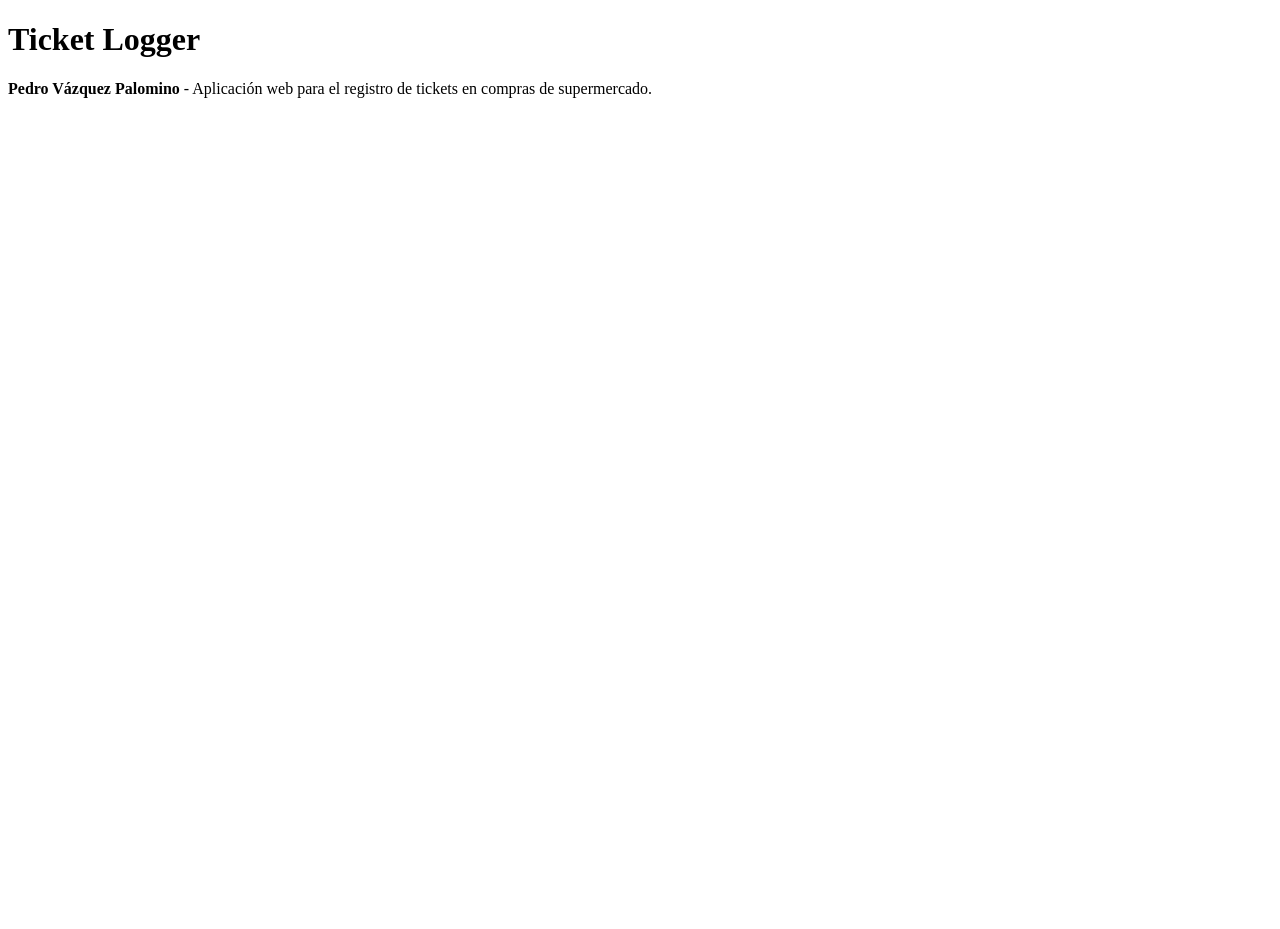
<file: src/main/resources/templates/index.html>
<!DOCTYPE html>
<html xmlns:th="http://www.thymeleaf.org">
<head th:replace="fragments/head :: head ('Ticket Logger - Home')"></head>
<body class="d-flex flex-column h-100">

<!-- Insertar el fragmento del header -->
<header th:replace="fragments/header :: header"></header>

<!-- Contenido dinámico -->
<main class="position-relative bg-light" style="height: 100vh;">
    <div class="position-absolute top-50 start-50 translate-middle text-center">
        <h1 class="display-4 fw-bold">Ticket Logger</h1>
        <p class="lead text-muted">
            <strong>Pedro Vázquez Palomino</strong> - Aplicación web para el registro de tickets en compras de supermercado.
        </p>
    </div>
</main>

<!-- Insertar el fragmento del footer -->
<footer th:replace="fragments/footer :: footer"></footer>

<div th:replace="fragments/scripts :: scripts"></div>
</body>
</html>
</file>
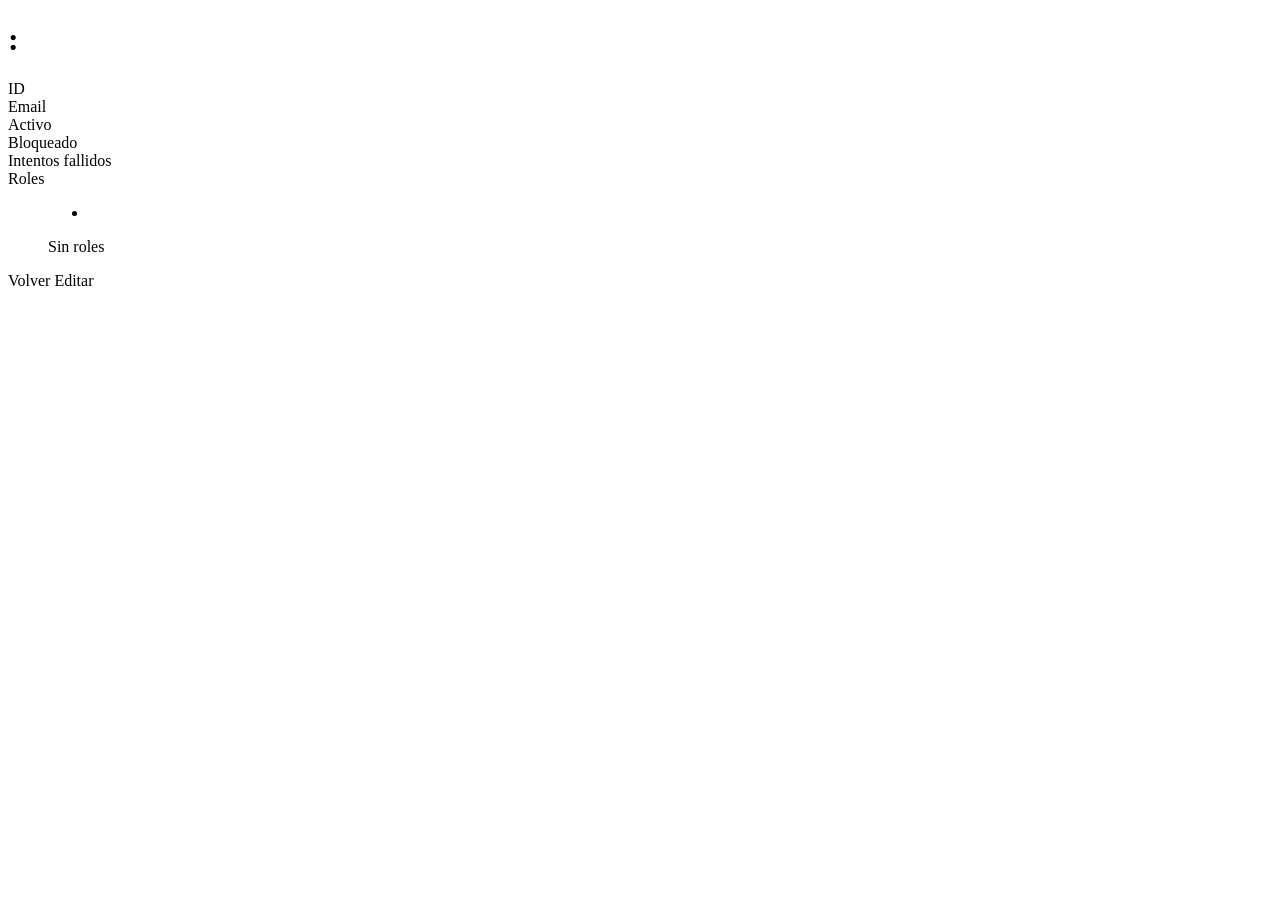
<file: src/main/resources/templates/views/province/province-detail.html>
<!DOCTYPE html>
<html xmlns:th="http://www.thymeleaf.org">
<head th:replace="fragments/head :: head('User Detail')"></head>

<body class="d-flex flex-column h-100">

<header th:replace="fragments/header :: header"></header>

<main class="form-page">
    <div class="form-card">

        <h1>
            <span th:text="#{msg.users-detail.title}"></span>:
            <span th:text="${user.email}"></span>
        </h1>

        <dl class="row mt-3">
            <dt class="col-sm-3">ID</dt>
            <dd class="col-sm-9" th:text="${user.id}"></dd>

            <dt class="col-sm-3">Email</dt>
            <dd class="col-sm-9" th:text="${user.email}"></dd>

            <dt class="col-sm-3">Activo</dt>
            <dd class="col-sm-9"
                th:text="${user.active} ? #{msg.common.yes} : #{msg.common.no}"></dd>

            <dt class="col-sm-3">Bloqueado</dt>
            <dd class="col-sm-9"
                th:text="${user.accountNonLocked} ? #{msg.common.yes} : #{msg.common.no}"></dd>

            <dt class="col-sm-3">Intentos fallidos</dt>
            <dd class="col-sm-9" th:text="${user.failedLoginAttempts}"></dd>

            <dt class="col-sm-3">Roles</dt>
            <dd class="col-sm-9">
                <ul th:if="${!#lists.isEmpty(user.roles)}">
                    <li th:each="role : ${user.roles}" th:text="${role}"></li>
                </ul>
                <span th:if="${#lists.isEmpty(user.roles)}" class="text-muted">
                    Sin roles
                </span>
            </dd>
        </dl>

        <a th:href="@{/user}" class="btn btn-secondary">Volver</a>
        <a th:href="@{/user/edit(id=${user.id})}" class="btn btn-primary">Editar</a>

    </div>
</main>

<footer th:replace="fragments/footer :: footer"></footer>
</body>
</html>
</file>
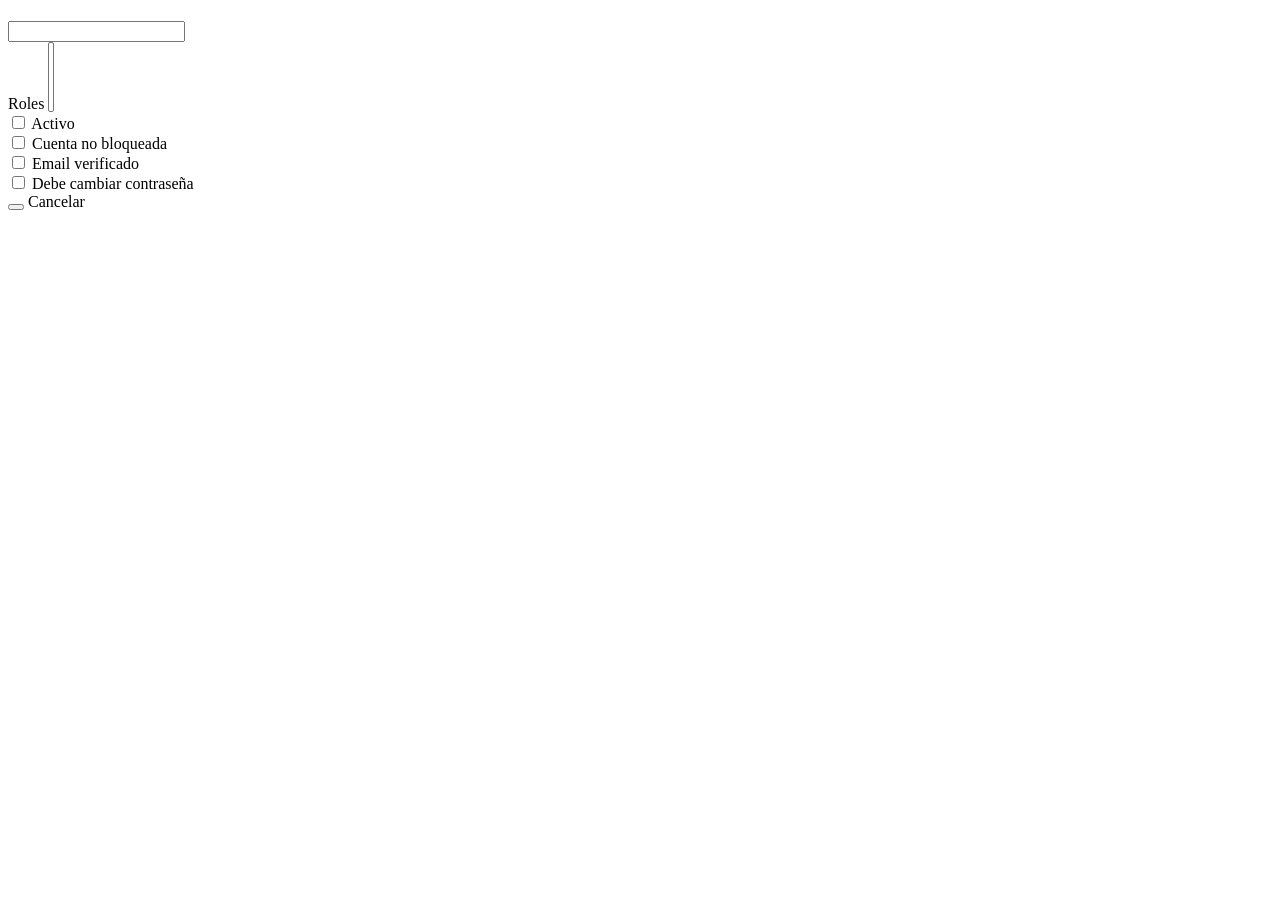
<file: src/main/resources/templates/views/province/province-form.html>
<!DOCTYPE html>
<html xmlns:th="http://www.thymeleaf.org">
<head th:replace="fragments/head :: head('User Form')"></head>

<body class="d-flex flex-column h-100">

<header th:replace="fragments/header :: header"></header>

<main class="form-page">
    <div class="form-card">

        <h1 th:text="#{msg.form-title}"></h1>

        <div th:if="${errorMessage}" class="alert alert-danger"
             th:text="${errorMessage}"></div>

        <form th:action="@{${user.id == null} ? '/user/insert' : '/user/update'}"
              th:object="${user}"
              method="post"
              class="mt-3">

            <input type="hidden" th:field="*{id}" />

            <!-- Email -->
            <div class="mb-3">
                <label class="form-label"
                       th:text="#{msg.users-form.email}"></label>
                <input type="text"
                       th:field="*{email}"
                       class="form-control"
                       required />
            </div>

            <!-- Roles -->
            <div class="mb-3">
                <label class="form-label">Roles</label>
                <select class="form-select"
                        th:field="*{roleIds}"
                        multiple>
                    <option th:each="role : ${allRoles}"
                            th:value="${role.id}"
                            th:text="${role.displayName} + ' (' + ${role.name} + ')'">
                    </option>
                </select>
            </div>

            <!-- Checkboxes -->
            <div class="form-check mb-2">
                <input type="checkbox"
                       th:field="*{active}"
                       class="form-check-input" />
                <label class="form-check-label">Activo</label>
            </div>

            <div class="form-check mb-2">
                <input type="checkbox"
                       th:field="*{accountNonLocked}"
                       class="form-check-input" />
                <label class="form-check-label">Cuenta no bloqueada</label>
            </div>

            <div class="form-check mb-2">
                <input type="checkbox"
                       th:field="*{emailVerified}"
                       class="form-check-input" />
                <label class="form-check-label">Email verificado</label>
            </div>

            <div class="form-check mb-3">
                <input type="checkbox"
                       th:field="*{mustChangePassword}"
                       class="form-check-input" />
                <label class="form-check-label">Debe cambiar contraseña</label>
            </div>

            <button type="submit"
                    class="btn btn-primary"
                    th:text="${user.id == null} ? 'Crear' : 'Actualizar'">
            </button>

            <a th:href="@{/user}" class="btn btn-secondary">Cancelar</a>

        </form>
    </div>
</main>

<footer th:replace="fragments/footer :: footer"></footer>
</body>
</html>
</file>
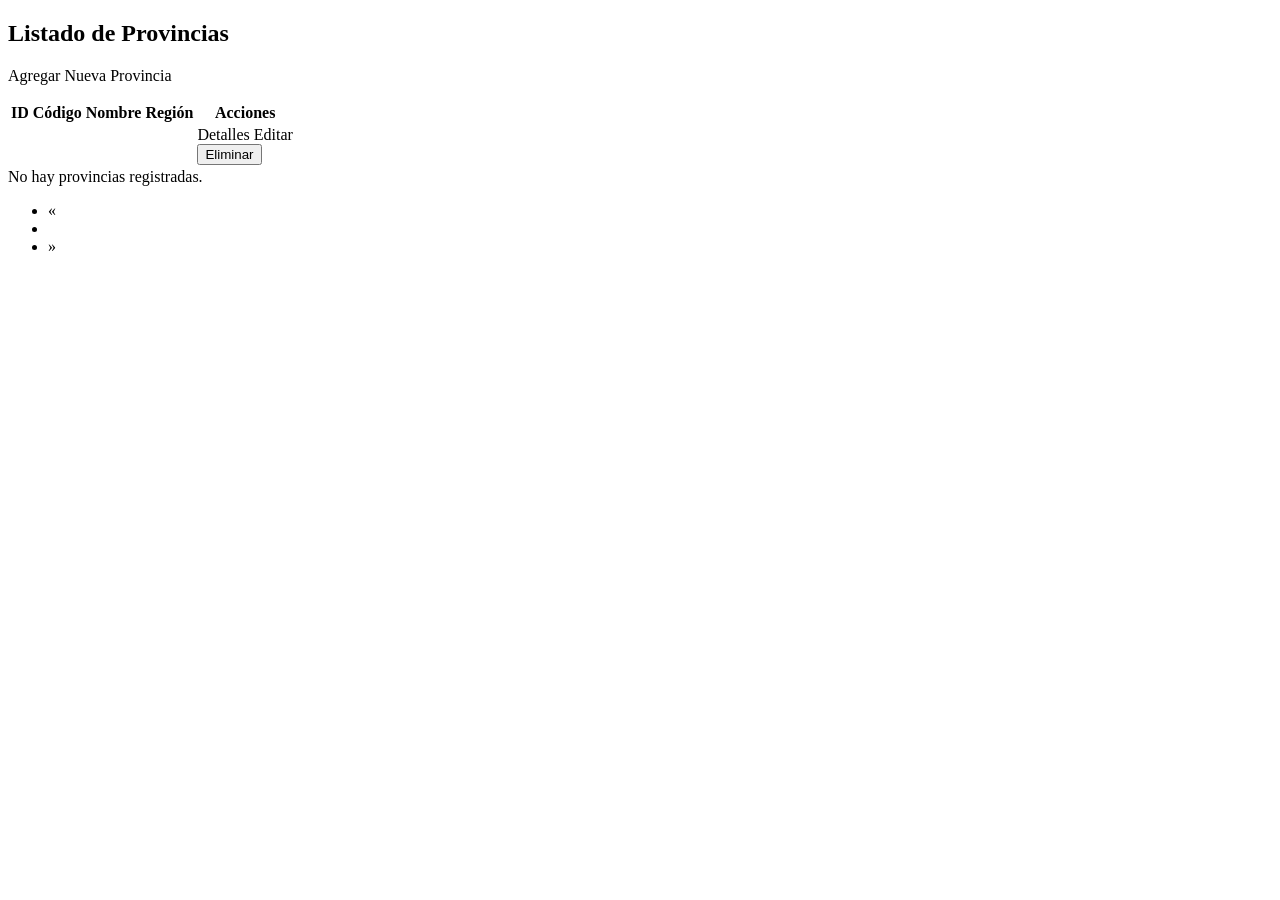
<file: src/main/resources/templates/views/province/province-list.html>
<!DOCTYPE html>
<html xmlns:th="http://www.thymeleaf.org">
<head th:replace="fragments/head :: head(#{msg.province-list.title})"></head>
<body class="d-flex flex-column h-100">
<header th:replace="fragments/header :: header"></header>

<main class="container py-4">
    <h2 class="mb-4" th:text="#{msg.province-list.title}">Listado de Provincias</h2>

    <div th:if="${successMessage}" class="alert alert-success" th:text="${successMessage}"></div>
    <div th:if="${errorMessage}" class="alert alert-danger" th:text="${errorMessage}"></div>

    <p class="mb-3">
        <a th:href="@{/provinces/new}" class="btn btn-primary" th:text="#{msg.province-list.add}">
            Agregar Nueva Provincia
        </a>
    </p>

    <table class="table table-striped table-hover">
        <thead class="table-dark">
        <tr>
            <th scope="col" th:with="order=${page.sort.getOrderFor('id')},
                                     dir=${order != null ? order.direction.name().toLowerCase() : 'asc'},
                                     nextDir=${dir == 'asc' ? 'desc' : 'asc'}">
                <a class="text-decoration-none text-white" th:href="@{/provinces(page=${page.number}, size=${page.size}, sort='id,' + ${nextDir})}">
                    <span th:text="#{msg.province-list.id}">ID</span>
                    <span class="ms-1" th:if="${order != null}" th:text="${dir == 'asc' ? '▲' : '▼'}"></span>
                </a>
            </th>

            <th scope="col" th:with="order=${page.sort.getOrderFor('code')},
                                     dir=${order != null ? order.direction.name().toLowerCase() : 'asc'},
                                     nextDir=${dir == 'asc' ? 'desc' : 'asc'}">
                <a class="text-decoration-none text-white" th:href="@{/provinces(page=${page.number}, size=${page.size}, sort='code,' + ${nextDir})}">
                    <span th:text="#{msg.province-list.code}">Código</span>
                    <span class="ms-1" th:if="${order != null}" th:text="${dir == 'asc' ? '▲' : '▼'}"></span>
                </a>
            </th>

            <th scope="col" th:with="order=${page.sort.getOrderFor('name')},
                                     dir=${order != null ? order.direction.name().toLowerCase() : 'asc'},
                                     nextDir=${dir == 'asc' ? 'desc' : 'asc'}">
                <a class="text-decoration-none text-white" th:href="@{/provinces(page=${page.number}, size=${page.size}, sort='name,' + ${nextDir})}">
                    <span th:text="#{msg.province-list.name}">Nombre</span>
                    <span class="ms-1" th:if="${order != null}" th:text="${dir == 'asc' ? '▲' : '▼'}"></span>
                </a>
            </th>

            <th scope="col" th:with="order=${page.sort.getOrderFor('region.name')},
                                     dir=${order != null ? order.direction.name().toLowerCase() : 'asc'},
                                     nextDir=${dir == 'asc' ? 'desc' : 'asc'}">
                <a class="text-decoration-none text-white" th:href="@{/provinces(page=${page.number}, size=${page.size}, sort='region.name,' + ${nextDir})}">
                    <span th:text="#{msg.province-list.region}">Región</span>
                    <span class="ms-1" th:if="${order != null}" th:text="${dir == 'asc' ? '▲' : '▼'}"></span>
                </a>
            </th>

            <th th:text="#{msg.province-list.actions}">Acciones</th>
        </tr>
        </thead>
        <tbody>
        <tr th:each="province : ${page.content}">
            <td th:text="${province.id}"></td>
            <td th:text="${province.code}"></td>
            <td th:text="${province.name}"></td>
            <td th:text="${province.region != null ? province.region.name : 'No disponible'}"></td>
            <td>
                <div class="d-flex gap-2">
                    <a th:href="@{/provinces/detail(id=${province.id})}" class="btn btn-sm btn-secondary"
                       th:text="#{msg.province-list.detail}">Detalles</a>
                    <a th:href="@{/provinces/edit(id=${province.id})}" class="btn btn-sm btn-info"
                       th:text="#{msg.province-list.edit}">Editar</a>
                    <form th:action="@{/provinces/delete}" method="post" class="d-inline"
                          th:onsubmit="return confirm([[#{msg.province-list.confirm}]])">
                        <input type="hidden" name="id" th:value="${province.id}" />
                        <button type="submit" class="btn btn-sm btn-danger" th:text="#{msg.province-list.delete}">
                            Eliminar
                        </button>
                    </form>
                </div>
            </td>
        </tr>
        </tbody>
    </table>

    <div th:if="${page.isEmpty()}" class="alert alert-warning text-center">
        No hay provincias registradas.
    </div>

    <div class="d-flex justify-content-between align-items-center mt-3" th:if="${page.totalPages > 0}">
        <div>
            <span th:text="#{msg.pagination.info(${page.number} + 1, ${page.totalPages}, ${page.totalElements})}"></span>
        </div>

        <nav th:aria-label="#{msg.pagination.aria.label}">
            <ul class="pagination mb-0">
                <li class="page-item" th:classappend="${page.first} ? ' disabled'">
                    <a class="page-link" th:href="@{/provinces(page=${page.number - 1}, size=${page.size}, sort=${sortParam})}">
                        <span aria-hidden="true">&laquo;</span>
                    </a>
                </li>

                <li class="page-item" th:each="i : ${#numbers.sequence(0, page.totalPages - 1)}"
                    th:classappend="${i == page.number} ? ' active'">
                    <a class="page-link" th:text="${i + 1}" th:href="@{/provinces(page=${i}, size=${page.size}, sort=${sortParam})}"></a>
                </li>

                <li class="page-item" th:classappend="${page.last} ? ' disabled'">
                    <a class="page-link" th:href="@{/provinces(page=${page.number + 1}, size=${page.size}, sort=${sortParam})}">
                        <span aria-hidden="true">&raquo;</span>
                    </a>
                </li>
            </ul>
        </nav>
    </div>
</main>

<footer th:replace="fragments/footer :: footer"></footer>
</body>
</html>
</file>
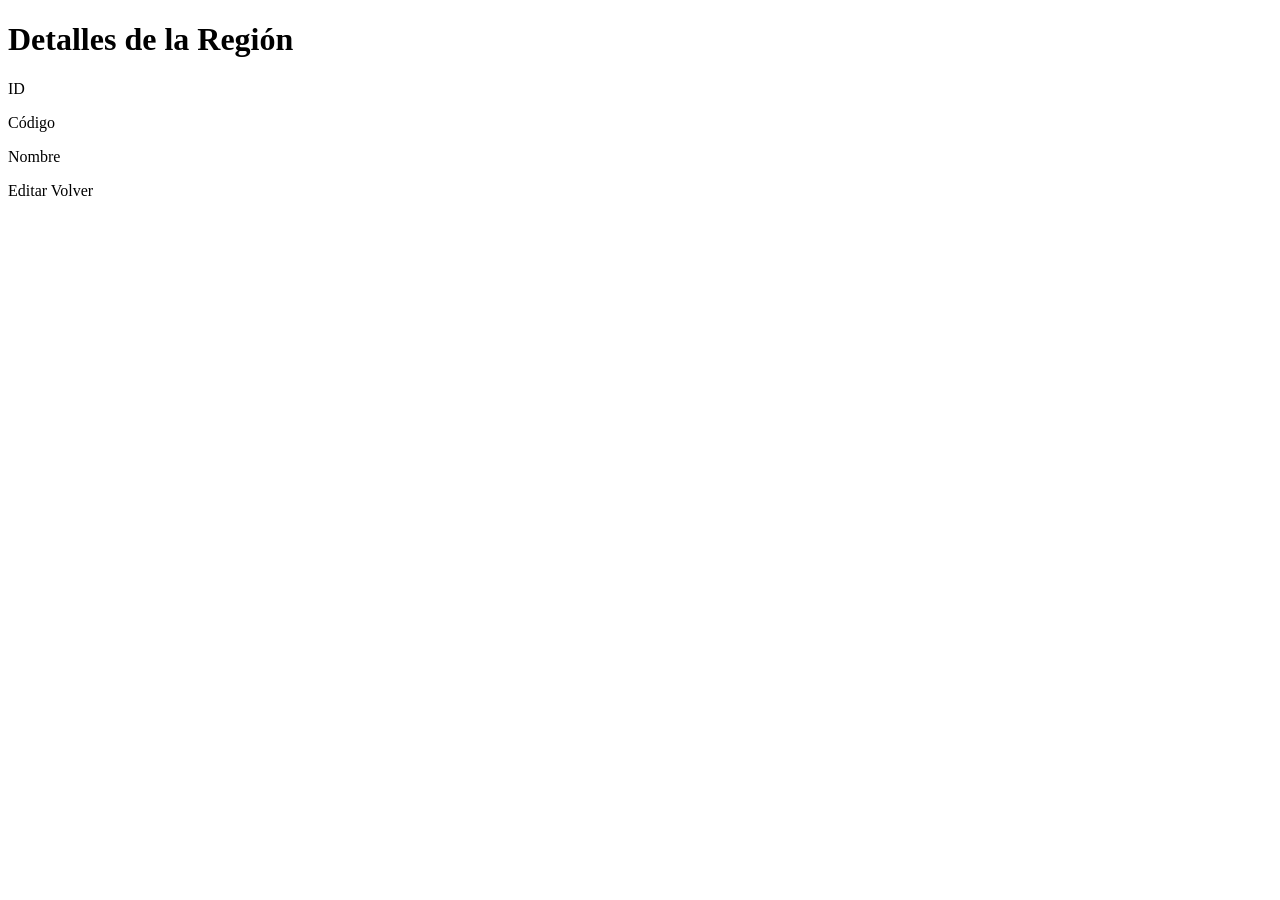
<file: src/main/resources/templates/views/region/region-detail.html>
<!DOCTYPE html>
<html xmlns:th="http://www.thymeleaf.org">
<head th:replace="fragments/head :: head(#{msg.region-detail.title})"></head>

<body class="d-flex flex-column h-100">

<header th:replace="fragments/header :: header"></header>

<main class="detail-page container py-4">
    <div class="detail-card">
        <h1 th:text="#{msg.region-detail.title}">Detalles de la Región</h1>

        <div class="mb-3">
            <label class="form-label font-weight-bold" th:text="#{msg.region-detail.id}">ID</label>
            <p th:text="${region.id}" class="form-control-static"></p>
        </div>

        <div class="mb-3">
            <label class="form-label font-weight-bold" th:text="#{msg.region-detail.code}">Código</label>
            <p th:text="${region.code}" class="form-control-static"></p>
        </div>

        <div class="mb-3">
            <label class="form-label font-weight-bold" th:text="#{msg.region-detail.name}">Nombre</label>
            <p th:text="${region.name}" class="form-control-static"></p>
        </div>

        <div class="d-flex gap-2 mt-4">
            <a th:href="@{/regions/edit(id=${region.id})}" class="btn btn-warning" th:text="#{msg.region-detail.edit}">Editar</a>

            <a th:href="@{/regions}" class="btn btn-secondary" th:text="#{msg.region-detail.returnback}">Volver</a>
        </div>
    </div>
</main>

<footer th:replace="fragments/footer :: footer"></footer>
<div th:replace="fragments/scripts :: scripts"></div>

</body>
</html>
</file>
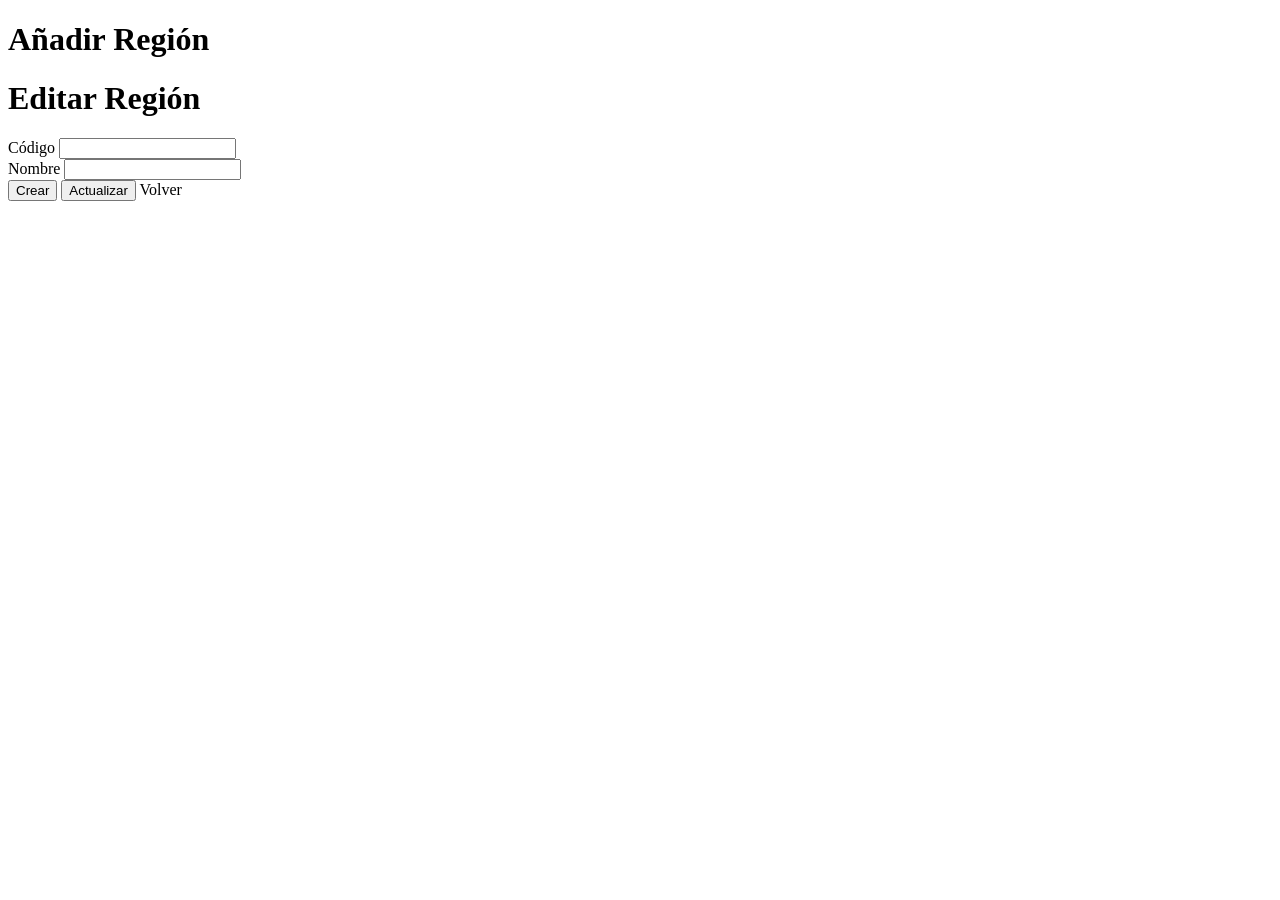
<file: src/main/resources/templates/views/region/region-form.html>
<!DOCTYPE html>
<html xmlns:th="http://www.thymeleaf.org">
<head th:replace="fragments/head :: head(#{region.form.title})"></head>

<body class="d-flex flex-column h-100">

<header th:replace="fragments/header :: header"></header>

<main class="form-page">
    <div class="form-card">
        <h1 th:if="${region.id == null}" th:text="#{msg.region-form.add}">Añadir Región</h1>
        <h1 th:if="${region.id != null}" th:text="#{msg.region-form.edit}">Editar Región</h1>

        <div th:if="${errorMessage}" class="alert alert-danger" th:text="${errorMessage}"></div>

        <form th:action="${region.id} == null ? @{/regions/save} : @{/regions/update}" th:object="${region}" method="post" class="mt-3">

            <input type="hidden" th:field="*{id}" />

            <div class="mb-3">
                <label for="code" class="form-label" th:text="#{msg.region-form.code}">Código</label>
                <input type="text" id="code" th:field="*{code}" class="form-control" />
                <div th:if="${#fields.hasErrors('code')}" class="text-danger" th:errors="*{code}"></div>
            </div>

            <div class="mb-3">
                <label for="name" class="form-label" th:text="#{msg.region-form.name}">Nombre</label>
                <input type="text" id="name" th:field="*{name}" class="form-control" />
                <div th:if="${#fields.hasErrors('name')}" class="text-danger" th:errors="*{name}"></div>
            </div>

            <button th:if="${region.id == null}" type="submit" class="btn btn-primary" th:text="#{msg.region-form.create}">Crear</button>
            <button th:if="${region.id != null}" type="submit" class="btn btn-primary" th:text="#{msg.region-form.update}">Actualizar</button>

            <a th:href="@{/regions}" class="btn btn-secondary" th:text="#{msg.region-form.returnback}">Volver</a>

        </form>
    </div>
</main>

<footer th:replace="fragments/footer :: footer"></footer>
<div th:replace="fragments/scripts :: scripts"></div>

</body>
</html>
</file>
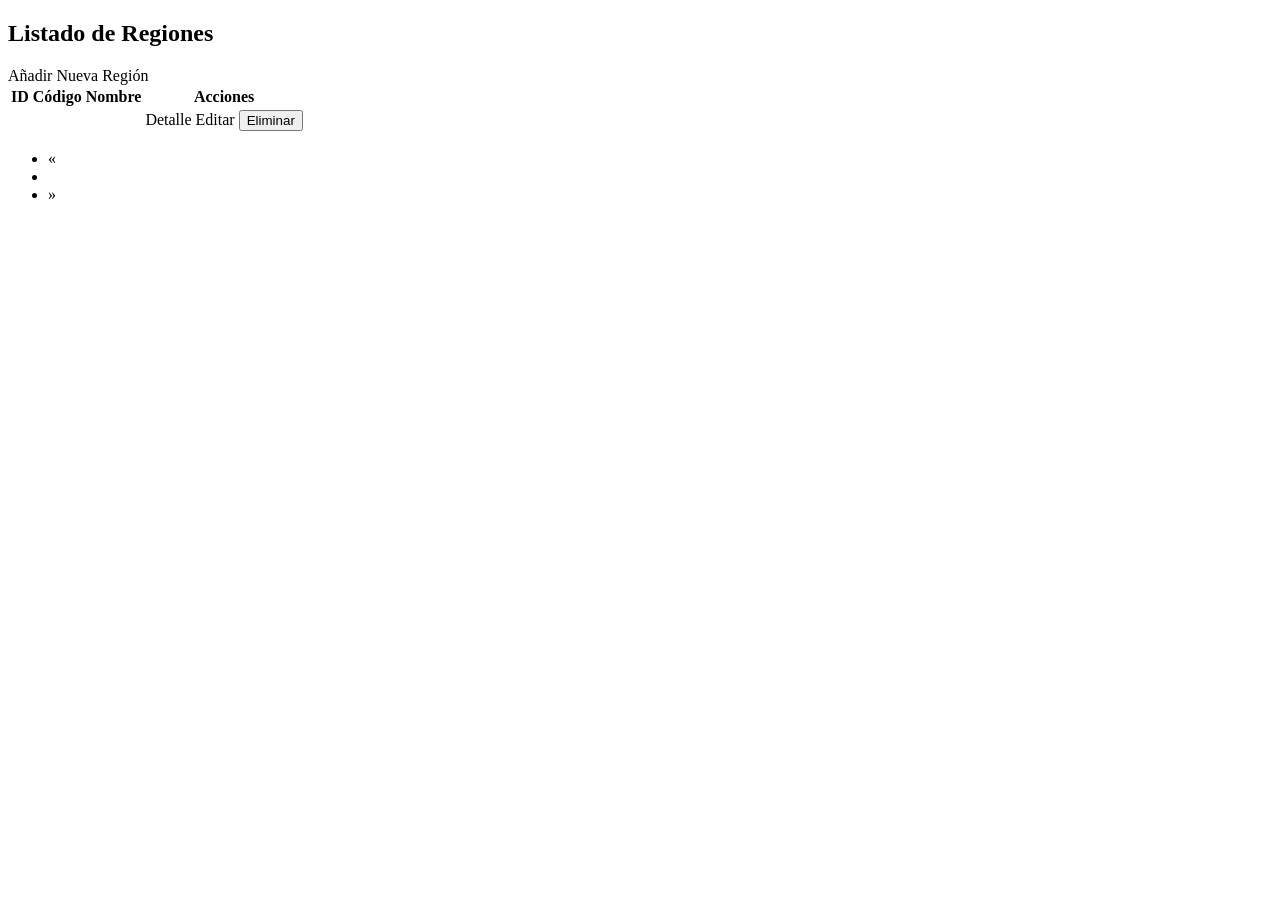
<file: src/main/resources/templates/views/region/region-list.html>
<!DOCTYPE html>
<html xmlns:th="http://www.thymeleaf.org">
<head th:replace="fragments/head :: head(#{region.list.title})"></head>
<body class="d-flex flex-column h-100">
<header th:replace="fragments/header :: header"></header>

<main class="container py-4">
    <h2 th:text="#{region.list.title}">Listado de Regiones</h2>

    <div th:if="${errorMessage}" class="alert alert-danger" th:text="${errorMessage}"></div>
    <div th:if="${successMessage}" class="alert alert-success" th:text="${successMessage}"></div>

    <a th:href="@{/regions/new}" class="btn btn-success mb-3" th:text="#{region.add.new}">Añadir Nueva Región</a>

    <table class="table table-bordered table-hover">
        <thead>
        <tr>
            <th scope="col" th:with="order=${page.sort.getOrderFor('id')},
                                     dir=${order != null ? order.direction.name().toLowerCase() : 'asc'},
                                     nextDir=${dir == 'asc' ? 'desc' : 'asc'}">
                <a class="text-decoration-none" th:href="@{/regions(page=${page.number}, size=${page.size}, sort='id,' + ${nextDir})}">
                    <span th:text="#{region.id}">ID</span>
                    <span class="ms-1" th:if="${order != null}" th:text="${dir == 'asc' ? ' ▲' : ' ▼'}"></span>
                </a>
            </th>

            <th scope="col" th:with="order=${page.sort.getOrderFor('code')},
                                     dir=${order != null ? order.direction.name().toLowerCase() : 'asc'},
                                     nextDir=${dir == 'asc' ? 'desc' : 'asc'}">
                <a class="text-decoration-none" th:href="@{/regions(page=${page.number}, size=${page.size}, sort='code,' + ${nextDir})}">
                    <span th:text="#{region.code}">Código</span>
                    <span class="ms-1" th:if="${order != null}" th:text="${dir == 'asc' ? ' ▲' : ' ▼'}"></span>
                </a>
            </th>

            <th scope="col" th:with="order=${page.sort.getOrderFor('name')},
                                     dir=${order != null ? order.direction.name().toLowerCase() : 'asc'},
                                     nextDir=${dir == 'asc' ? 'desc' : 'asc'}">
                <a class="text-decoration-none" th:href="@{/regions(page=${page.number}, size=${page.size}, sort='name,' + ${nextDir})}">
                    <span th:text="#{region.name}">Nombre</span>
                    <span class="ms-1" th:if="${order != null}" th:text="${dir == 'asc' ? ' ▲' : ' ▼'}"></span>
                </a>
            </th>

            <th scope="col" th:text="#{region.actions}">Acciones</th>
        </tr>
        </thead>
        <tbody>
        <tr th:each="region : ${page.content}">
            <td th:text="${region.id}"></td>
            <td th:text="${region.code}"></td>
            <td th:text="${region.name}"></td>
            <td class="d-flex gap-1">
                <a th:href="@{/regions/detail(id=${region.id})}" class="btn btn-info btn-sm" th:text="#{region.detail}">Detalle</a>
                <a th:href="@{/regions/edit(id=${region.id})}" class="btn btn-warning btn-sm" th:text="#{region.edit}">Editar</a>
                <form th:action="@{/regions/delete}" method="get" style="display:inline;" onsubmit="return confirm('¿Estás seguro?')">
                    <input type="hidden" name="id" th:value="${region.id}" />
                    <button type="submit" class="btn btn-danger btn-sm" th:text="#{region.delete}">Eliminar</button>
                </form>
            </td>
        </tr>
        </tbody>
    </table>

    <div class="d-flex justify-content-between align-items-center mt-3" th:if="${page.totalPages > 0}">

        <div>
            <span th:text="#{msg.pagination.info(${page.number} + 1, ${page.totalPages}, ${page.totalElements})}"></span>
        </div>

        <nav th:aria-label="#{msg.pagination.aria.label}">
            <ul class="pagination mb-0">
                <li class="page-item" th:classappend="${page.first} ? ' disabled'">
                    <a class="page-link" th:href="@{/regions(page=${page.number - 1}, size=${page.size}, sort=${sortParam})}">
                        <span aria-hidden="true">&laquo;</span>
                    </a>
                </li>

                <li class="page-item" th:each="i : ${#numbers.sequence(0, page.totalPages - 1)}"
                    th:classappend="${i} == ${page.number} ? ' active'">
                    <a class="page-link" th:text="${i + 1}" th:href="@{/regions(page=${i}, size=${page.size}, sort=${sortParam})}"></a>
                </li>

                <li class="page-item" th:classappend="${page.last} ? ' disabled'">
                    <a class="page-link" th:href="@{/regions(page=${page.number + 1}, size=${page.size}, sort=${sortParam})}">
                        <span aria-hidden="true">&raquo;</span>
                    </a>
                </li>
            </ul>
        </nav>
    </div>
</main>

<footer th:replace="fragments/footer :: footer"></footer>
<div th:replace="fragments/scripts :: scripts"></div>
</body>
</html>
</file>
